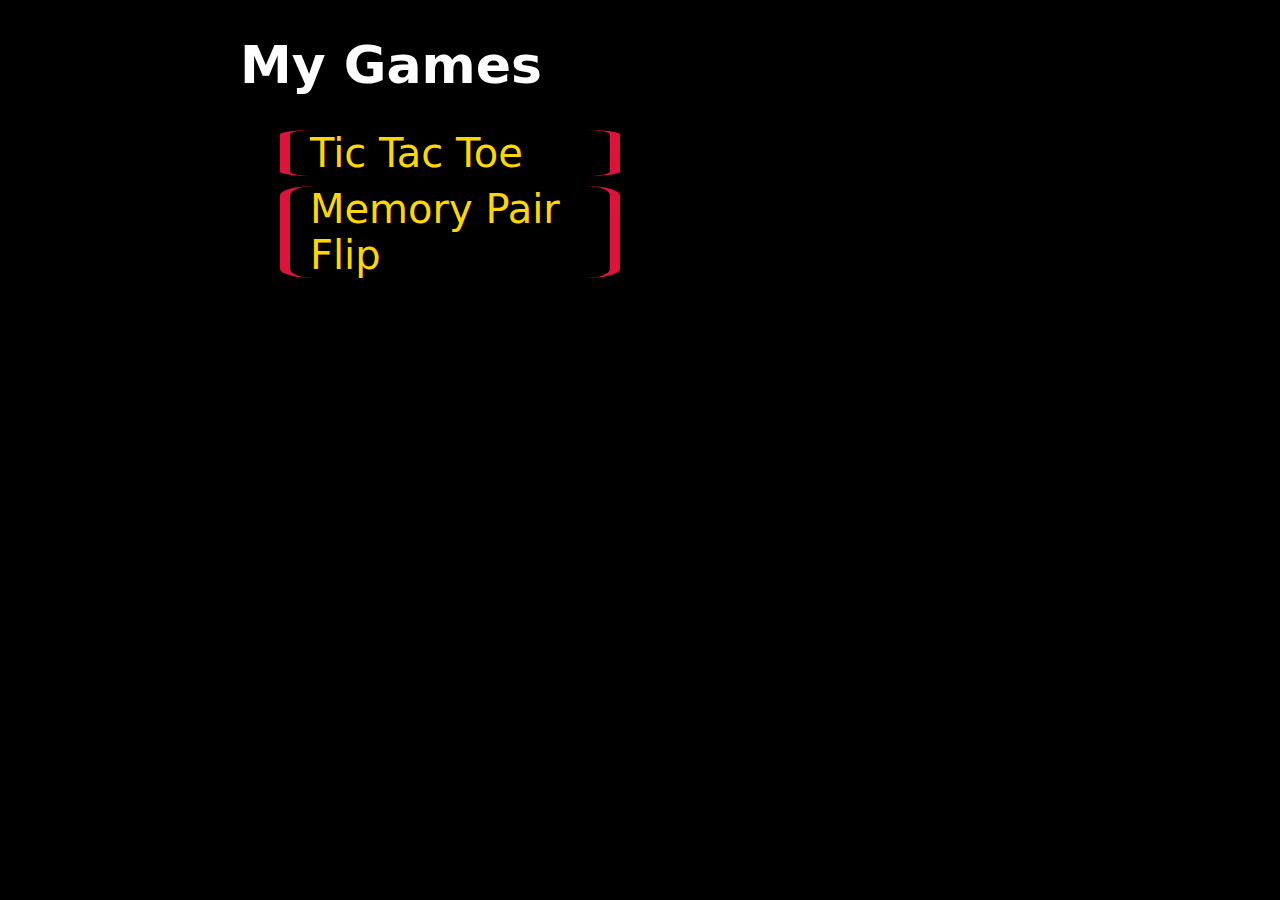
<file: index.html>
<!DOCTYPE html>
<html>
  <head>
    <title>Document</title>
    <style>
      body {
        width: 800px;
        margin: 0 auto;
        font-family: system-ui, -apple-system, sans-serif;
        background-color: #eaeaea;
        font-size: 26px;
        background-color: black;
        color: white;
      }

      li {
        border-left: 10px solid crimson;
        border-right: 10px solid crimson;
        border-radius: 10%;
        list-style: none;
        font-size: 40px;
        width: 300px;
        margin-bottom: 10px;
        padding-left: 20px;
      }
      a {
        text-decoration: none;
        color: gold;
      }
      a:hover {
        cursor: pointer;
        color: white;
      }
    </style>
  </head>
  <body>
    <h1>My Games</h1>
    <nav>
      <ul>
        <li>
          <a href="./tic_tac_toe/tic_tac_toe.html">Tic Tac Toe</a>
        </li>
        <li>
          <a href="./memory/memory_flip.html">Memory Pair Flip</a>
        </li>
      </ul>
    </nav>
  </body>
</html>
</file>
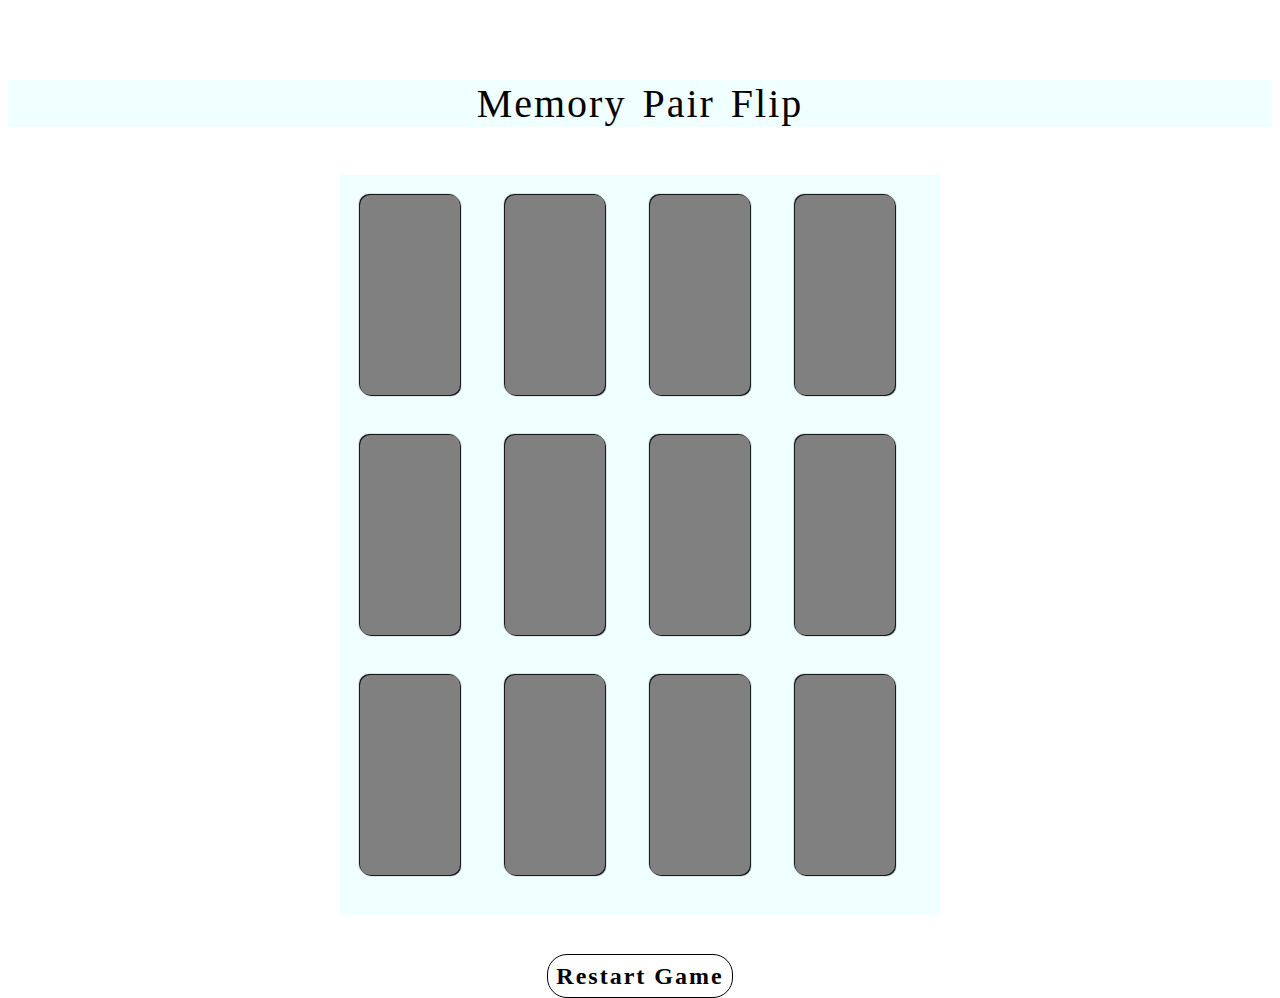
<file: memory/memory_flip.html>
<!DOCTYPE html>
<html>
  <head>
    <title>Memory</title>
    <link rel="stylesheet" href="./style.css" />
    <script src="./game.js" defer></script>
  </head>
  <body>
    <header>Memory Pair Flip</header>
    <main>
      <div class="card"></div>
      <div class="card"></div>
      <div class="card"></div>
      <div class="card"></div>
      <div class="card"></div>
      <div class="card"></div>
      <div class="card"></div>
      <div class="card"></div>
      <div class="card"></div>
      <div class="card"></div>
      <div class="card"></div>
      <div class="card"></div>
    </main>
    <div id="restart-game">
      <a href="#" onclick="location.reload();">Restart Game</a>
    </div>
  </body>
</html>
</file>
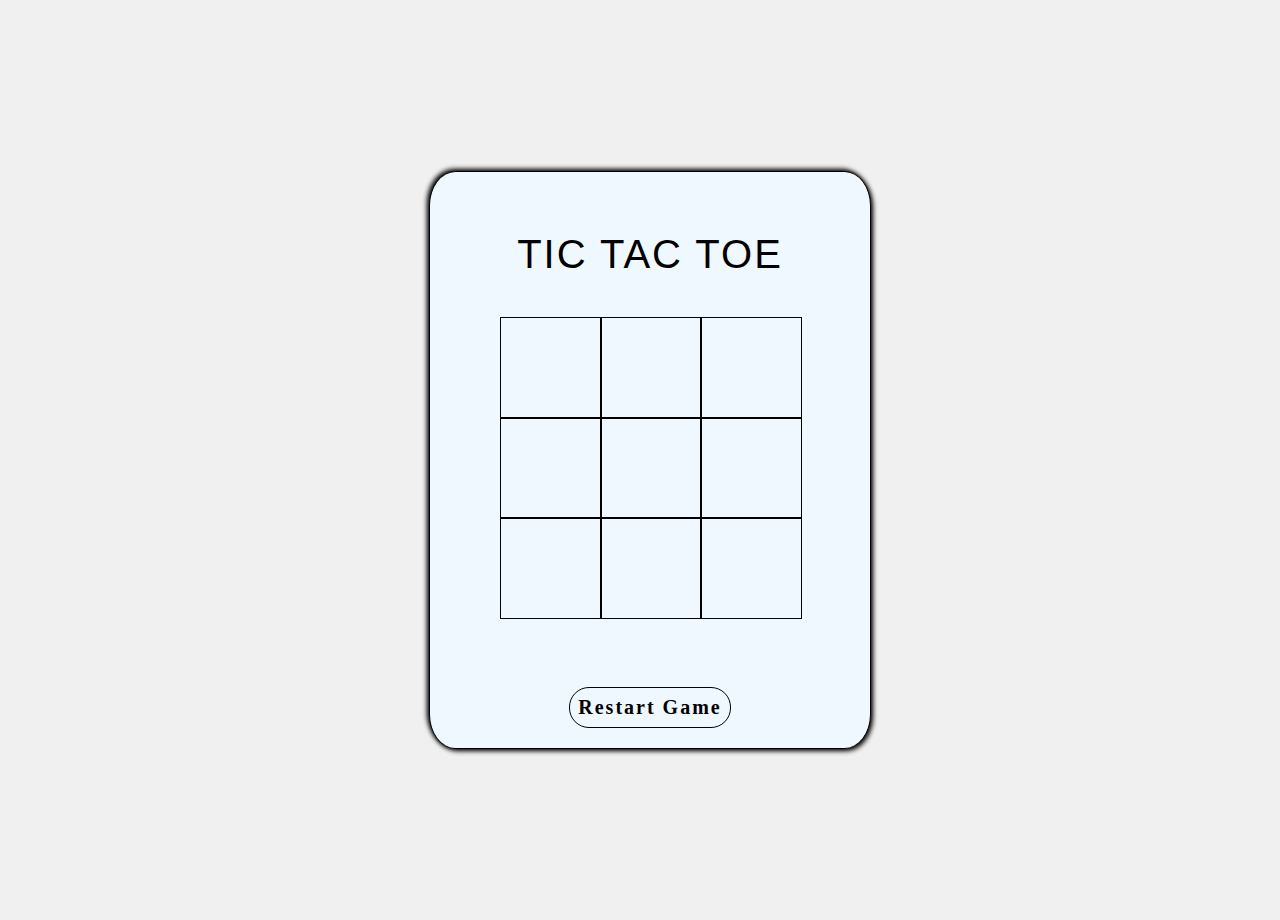
<file: tic_tac_toe/tic_tac_toe.html>
<!DOCTYPE html>
<html>
  <head>
    <title>Tic Tac Toe</title>
    <link rel="stylesheet" href="./style.css" />

    <script src="./game.js" defer></script>
  </head>
  <body>
    <div id="screen">
      <p id="heading">TIC TAC TOE</p>
      <div id="parent">
        <div id="box1" class="box"></div>
        <div id="box2" class="box"></div>
        <div id="box3" class="box"></div>
        <div id="box4" class="box"></div>
        <div id="box5" class="box"></div>
        <div id="box6" class="box"></div>
        <div id="box7" class="box"></div>
        <div id="box8" class="box"></div>
        <div id="box9" class="box"></div>
      </div>
      <div id="winner-message"></div>
      <div id="restart-game">
        <a href="#" onclick="location.reload();">Restart Game</a>
      </div>
    </div>
  </body>
</html>
</file>
<file: memory/style.css>
header {
  font-family: "Lucida Sans";
  background-color: azure;
  font-size: 40px;
  text-align: center;
  letter-spacing: 2px;
  word-spacing: 4px;
  margin-top: 2em;
}

main {
  background-color: azure;
  height: 700px;
  width: 90%;
  max-width: 560px;
  display: grid;
  grid-template-columns: repeat(4, 1fr);
  grid-template-rows: repeat(3, 1fr);
  gap: 20px;
  margin: 3em auto;
  padding: 20px;
}

.card {
  height: 200px;
  width: 100px;
  border-radius: 10px;
  box-shadow: -1px -1px 1px black, 1px 1px 1px black;
  cursor: pointer;
  transform-style: preserve-3d;
  transition: transform 0.5s ease;
}

.flipped {
  transform: rotateY(180deg);
}

#restart-game {
  margin: auto;
  text-align: center;
  margin: 0px;
}

#restart-game a {
  text-decoration: none;
  color: black;
  font-weight: bold;
  font-size: 24px;
  border: 1px solid black;
  letter-spacing: 2px;
  padding: 8px;
  border-radius: 20px;
  text-align: center;
}

@media (max-width: 600px) {
  main {
    width: 100%;
    gap: 10px;
  }

  .card {
    font-size: 1rem;
  }
}
</file>
<file: tic_tac_toe/style.css>
body {
  height: 100vh;
  width: 100vw;
  display: flex;
  justify-content: center;
  align-items: center;
  text-align: center;
  margin: 0;
  background-color: #f0f0f0;
  padding: 10px;
}

#screen {
  width: min(90vw, 400px);
  height: auto;
  padding: 20px;
  border: 1px solid black;
  background-color: aliceblue;
  box-shadow: 2px 2px 5px black, -2px -2px 5px black;
  border-radius: 6%;
  display: flex;
  flex-direction: column;
  align-items: center;
}

#heading {
  font-size: clamp(28px, 5vw, 40px);
  font-family: sans-serif;
  letter-spacing: 2px;
  margin-bottom: 20px;
}

#parent {
  display: grid;
  grid-template-columns: repeat(3, 1fr);
  grid-template-rows: repeat(3, 1fr);
  width: min(90%, 300px);
  aspect-ratio: 1;
  margin: 20px 0;
}

.box {
  width: 100%;
  height: 100%;
  font-weight: 800;
  font-family: sans-serif;
  font-size: clamp(24px, 5vw, 40px);
  border: 1px solid black;
  display: flex;
  justify-content: center;
  align-items: center;
}

.box:hover {
  cursor: pointer;
}

#winner-message {
  font-family: sans-serif;
  font-size: clamp(18px, 4vw, 24px);
  height: 30px;
  text-align: center;
  margin-top: 10px;
}

#restart-game {
  text-align: center;
  margin-top: 10px;
}

#restart-game a {
  text-decoration: none;
  color: black;
  font-weight: bold;
  font-size: clamp(16px, 4vw, 20px);
  border: 1px solid black;
  letter-spacing: 2px;
  padding: 8px;
  border-radius: 20px;
  text-align: center;
  display: inline-block;
}

@media (max-width: 600px) {
  #parent {
    max-width: 250px;
  }

  .box {
    font-size: 24px;
  }

  #restart-game a {
    padding: 2px;
  }
}
</file>
